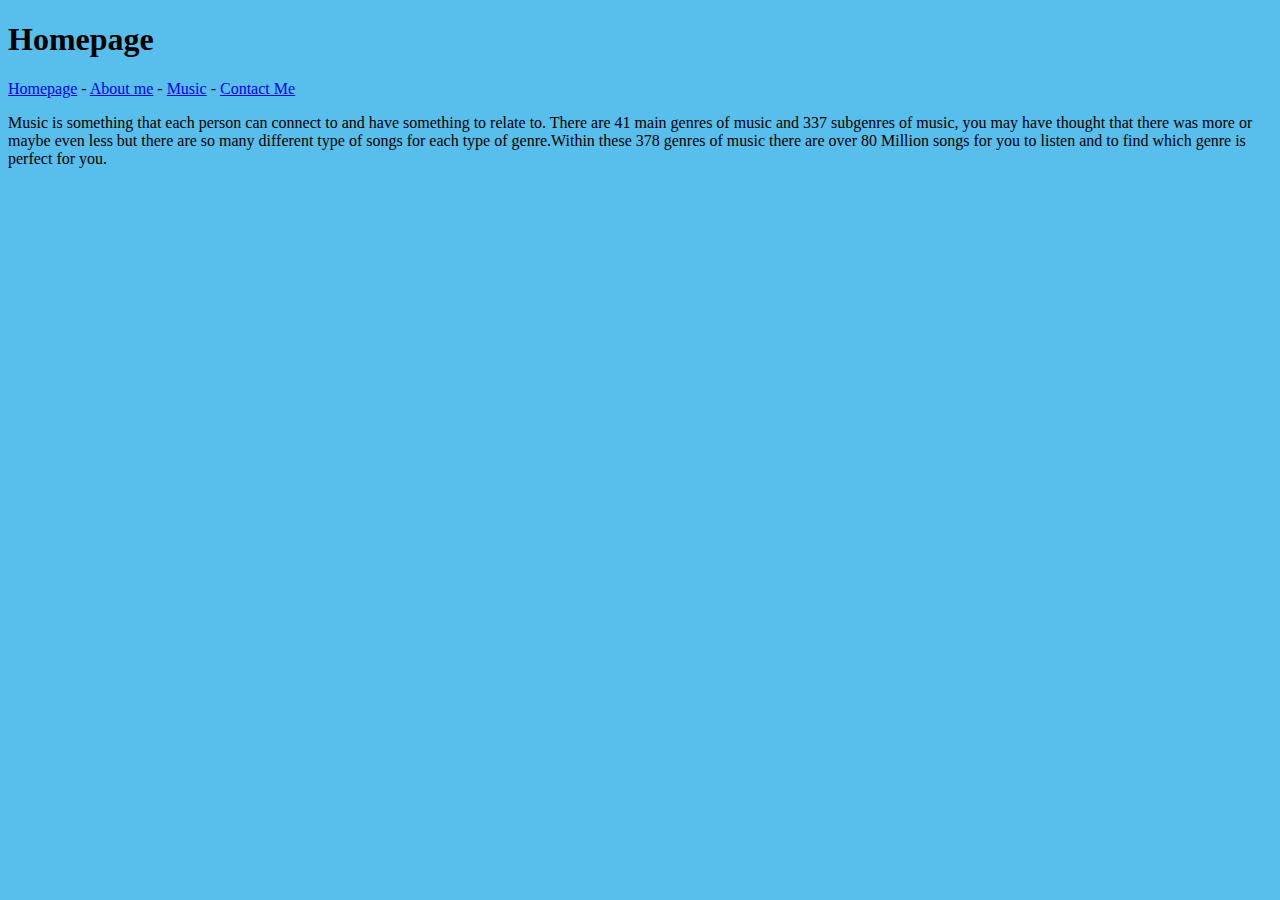
<file: index.html>
<!doctype html>
<html>
<head>
<meta charset="utf-8">
<title>Amaan Rashid - Music</title>
<meta name="description" content="Introduction of what you will see in the website">
<link href="Styles.css" rel="stylesheet" type="text/css">
<meta name="description" content="What is Music">
</head>

<body bgcolor="#58BEEB">
<h1>Homepage</h1>
<p>
  <nav><a href="index.html">Homepage</a> - <a href="aboutme.html">About me</a> - <a href="Music.html">Music</a> - <a href="contactme.html">Contact Me</a></nav>
</p>
<p>Music is something that each person can connect to and have something to relate to. There are 41 main genres of music and 337 subgenres of music, you may have thought that there was more or maybe even less but there are so many different type of songs for each type of genre.Within these 378 genres of music there are over 80 Million songs for you to listen and to find which genre is perfect for you.</p>
<p>&nbsp;</p>
</body>
</html>
</file>
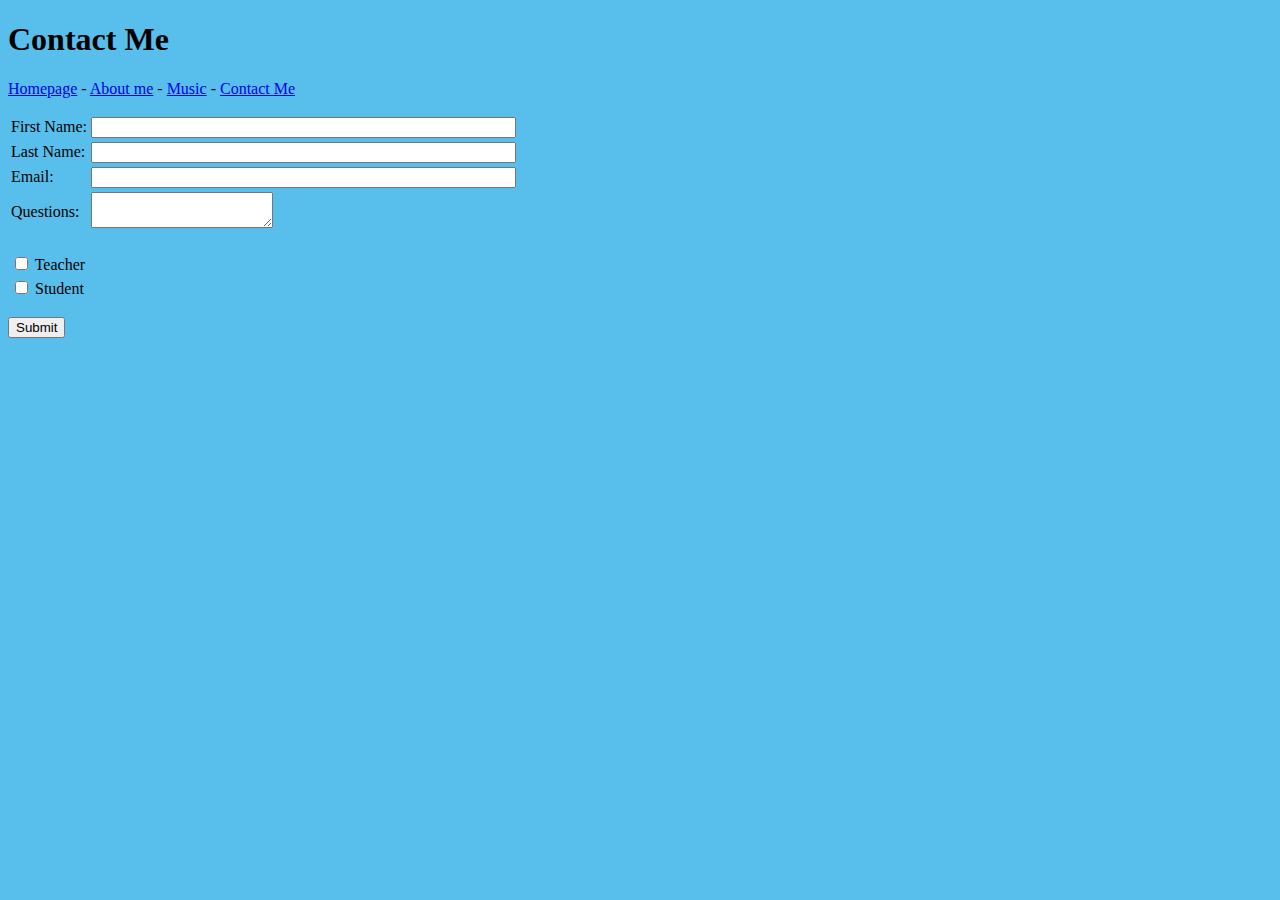
<file: contactme.html>
<!doctype html>
<html>
<head>
<meta charset="utf-8">
<title>Amaan Rashid - Music</title>
<meta name="description" content="Introduction of what you will see in the website">
<link href="Styles.css" rel="stylesheet" type="text/css">
<meta name="description" content="What is Music">
</head>

<body bgcolor="#58BEEB">
<h1>Contact Me</h1>
<p>
  <nav><a href="index.html">Homepage</a> - <a href="aboutme.html">About me</a> - <a href="Music.html">Music</a> - <a href="contactme.html">Contact Me</a></nav>
</p>
<form id="form1" name="form1" method="post">
	<table class="formTbl">
		<tr>
			<td><label for="First Name">First Name:</label></td>
			<td><input name="firstname" type="text" required="required" id="firstname" size="50"></td>
		</tr>
		<tr>
			<td><label for="lastname">Last Name:</label></td>
			<td><input name="lastname" type="text" required="required" id="lastname" size="50"></td>
		</tr>
		<tr>
			<td><label for="Email">Email:</label></td>
			<td><input name="email" type="text" required="required" id="email" size="50"></td>
		</tr>
		<tr>
			<td><label for="questions">Questions:</label></td>
			<td><textarea name="questions" id="questions"></textarea></td>
		</tr>
	</table>
  <p>
<table width="200">
  <tr>
    <td><label>
      <input type="checkbox" name="TeacherOrStudent" value="checkbox" id="TeacherOrStudent_0">
      Teacher</label></td>
  </tr>
  <tr>
    <td><label>
      <input type="checkbox" name="TeacherOrStudent" value="checkbox" id="TeacherOrStudent_1">
      Student</label></td>
  </tr>
</table>
<p>
  <input type="submit" name="submit" id="submit" value="Submit">
</p>
</form>
<p>&nbsp;</p>
</table>
<p>&nbsp;</p>
<p>&nbsp;</p>
</body>
</html>
</file>
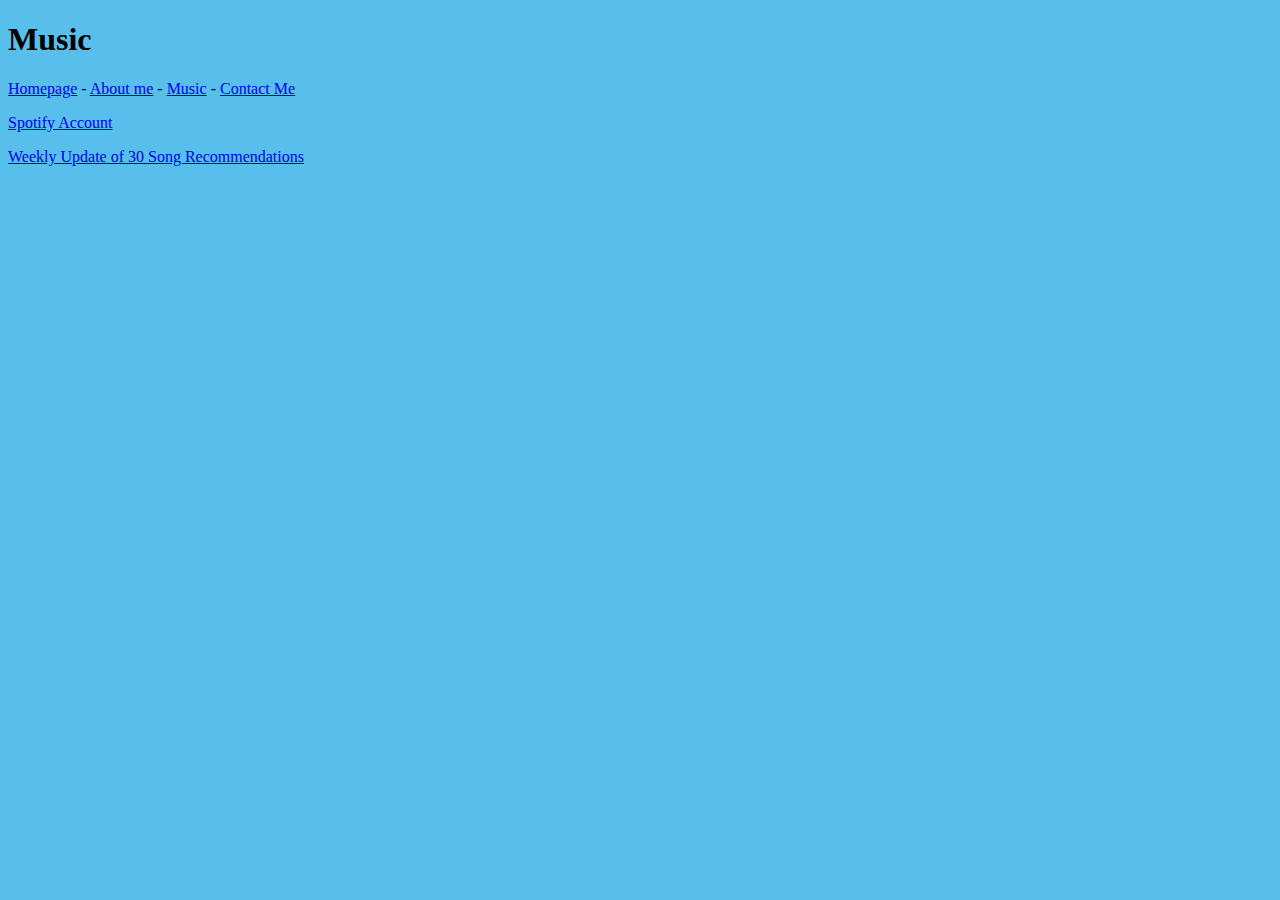
<file: Music.html>
<!doctype html>
<html>
<head>
<meta charset="utf-8">
<title>Amaan Rashid - Music</title>
<meta name="description" content="Introduction of what you will see in the website">
<link href="Styles.css" rel="stylesheet" type="text/css">
<meta name="description" content="What is Music">
</head>

<body bgcolor="#58BEEB">
<h1>Music</h1>
<p>
  <nav><a href="index.html">Homepage</a> - <a href="aboutme.html">About me</a> - <a href="Music.html">Music</a> - <a href="contactme.html">Contact Me</a></nav>
</p>
<p><a href="https://open.spotify.com/user/uetqfmpm6lzeaitqt0rtc5luh?si=c7b3f5cf9602438a" title="Spotify Account">Spotify Account</a></p>
<p><a href="https://open.spotify.com/playlist/37i9dQZEVXcJtlYhISMnzv?si=f26aa5322311458d" title="Discover Weekly">Weekly Update of 30 Song Recommendations</a></p>
<p>&nbsp;</p>
<p>&nbsp;</p>
</body>
</html>
</file>
<file: Styles.css>
@charset "utf-8";
body {
}
body {
}

body {
}
body {
}

body {
}
body {
}
div {
}
</file>
